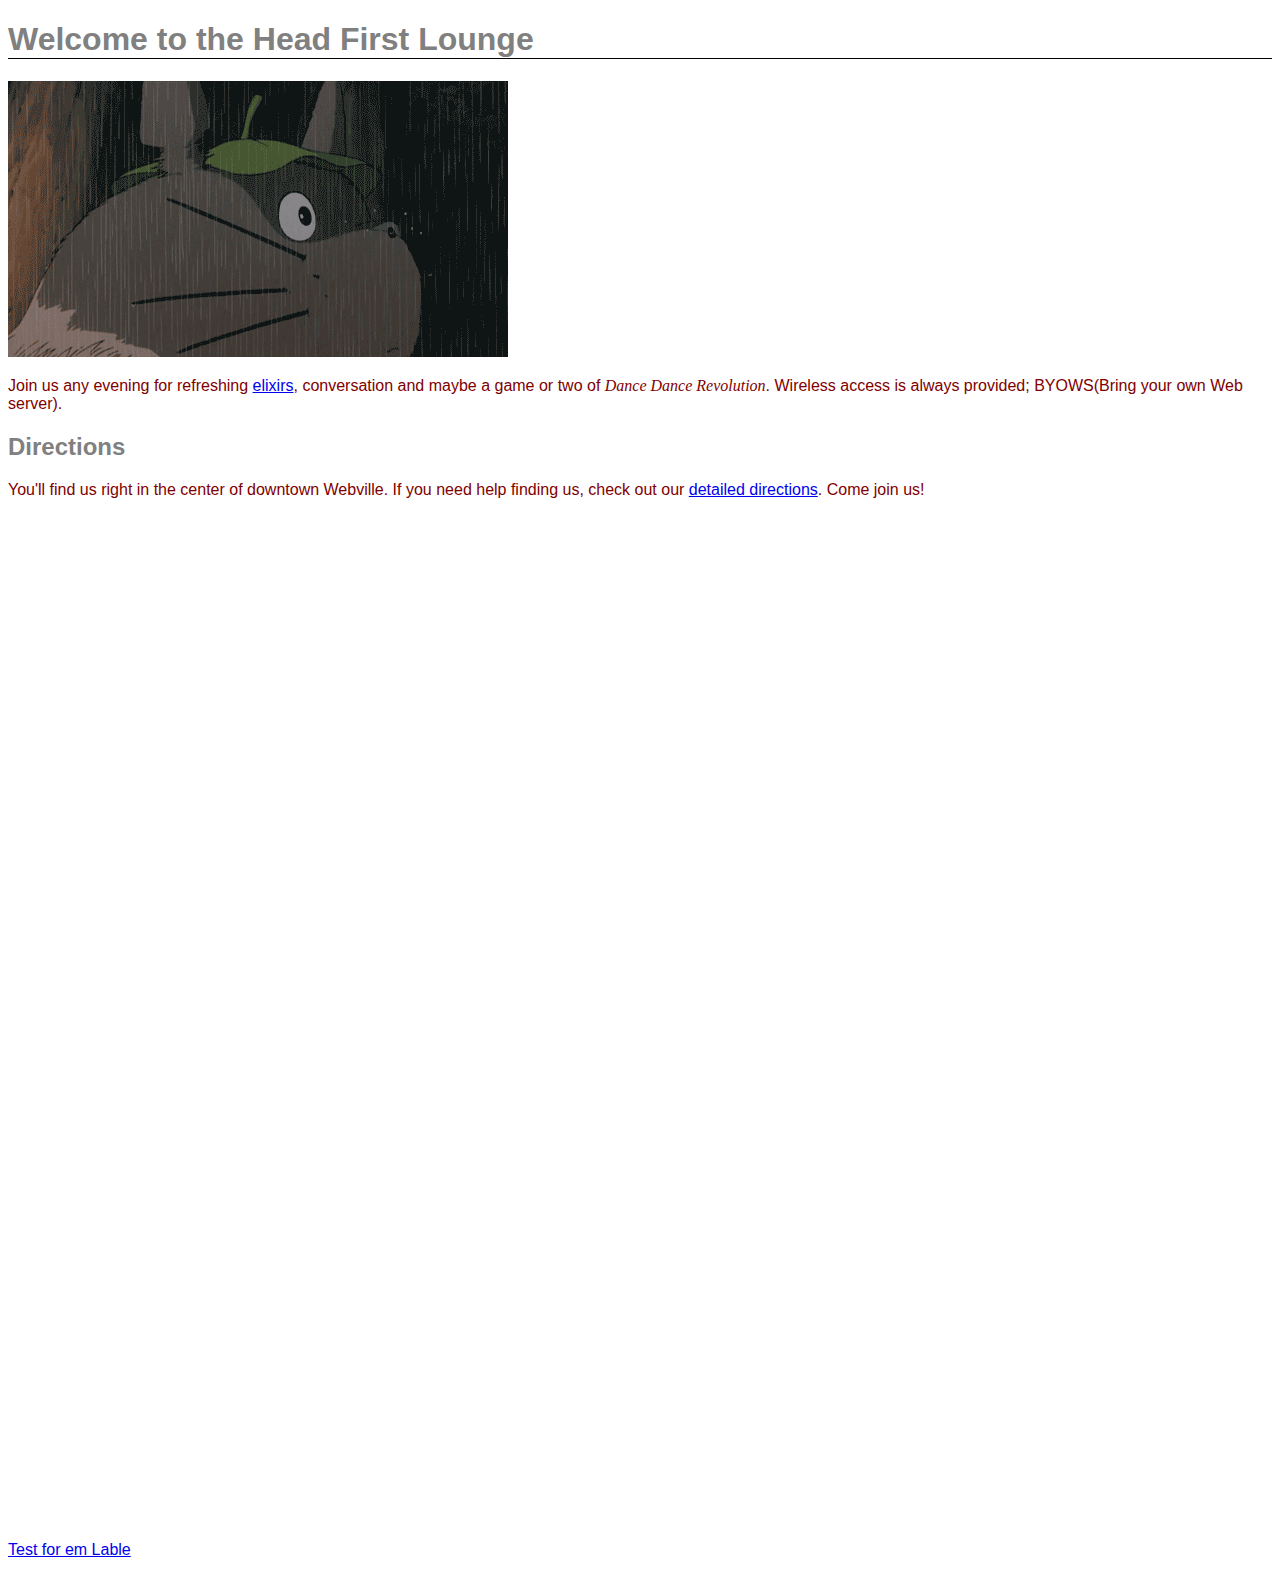
<file: index.html>
<!doctype html>

<html>
<head>
<meta charset="utf-8">
<title>Head First Lounge</title>
<link type="text/css" rel="stylesheet" href="lounge.css">

</head>


<body>
<h1 title="Welcome to the Head First Lounge">Welcome to the Head First Lounge</h1>
<img src="image/001.gif" title="Cute Totoro">
<p title="Test for title properties">
Join us any evening for refreshing <a href="beverages/elixir.html#test 03" target="_blank">elixirs</a>,
conversation and maybe a game or two of <em ID="em">Dance Dance Revolution</em>.
Wireless access is always provided;
BYOWS(Bring your own Web server).
</p>
<h2>Directions</h2>
<p>
You'll find us right in the center of downtown Webville. If you need help finding us, check out our <a href="about/directions.html" title="test_for_title_properties">detailed directions</a>. Come join us!
</p>

<p>
</br>
</br>
</br>
</br>
</br>
</br>
</br>
</br>
</br>
</br>
</br>
</br>
</br>
</br>
</br>
</br>
</br>
</br>
</br>
</br>
</br>
</br>
</br>
</br>
</br>
</br>
</br>
</br>
</br>
</br>
</br>
</br>
</br>
</br>
</br>
</br>
</br>
</br>
</br>
</br>
</br>
</br>
</br>
</br>
</br>
</br>
</br>
</br>
</br>
</br>
</br>
</br>
</br>
</br>
</br>
</br>
</br>




<a href="index.html#em" title="Test for em lable" target="em">Test for em Lable</a>
 
</p>

</body>
</html>
</file>
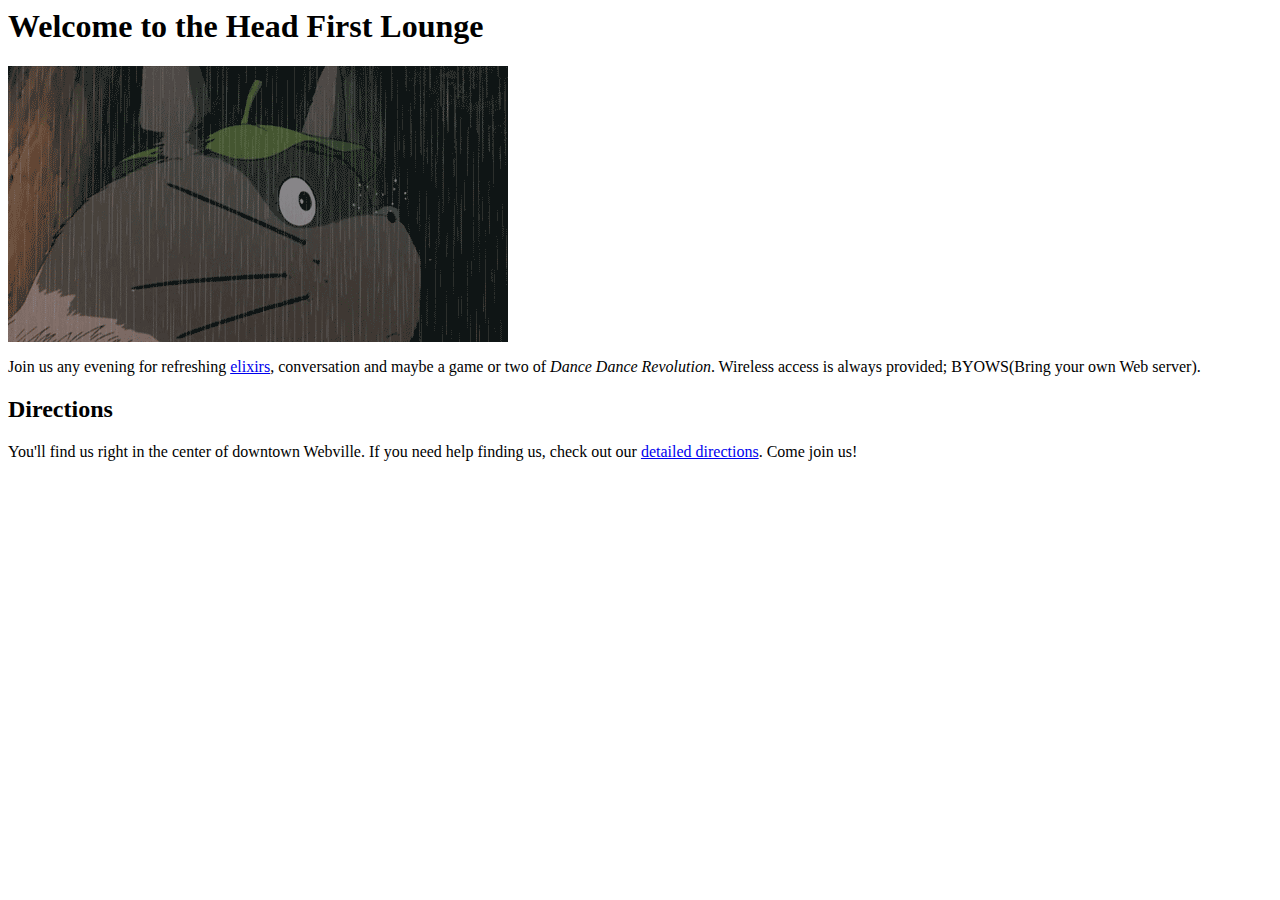
<file: lounge/index.html>
<html>
<head>
<title>Head First Lounge</title>
</head>
<body>
<h1>Welcome to the Head First Lounge</h1>
<img src="image/001.gif">
<p>
Join us any evening for refreshing <a href="beverages/elixir.html">elixirs</a>,
conversation and maybe a game or two of <em>Dance Dance Revolution</em>.
Wireless access is always provided;
BYOWS(Bring your own Web server).
</p>
<h2>Directions</h2>
<p>
You'll find us right in the center of downtown Webville. If you need help finding us, check out our <a href="about/directions.html">detailed directions</a>. Come join us!
</p>
</body>
</html>
</file>
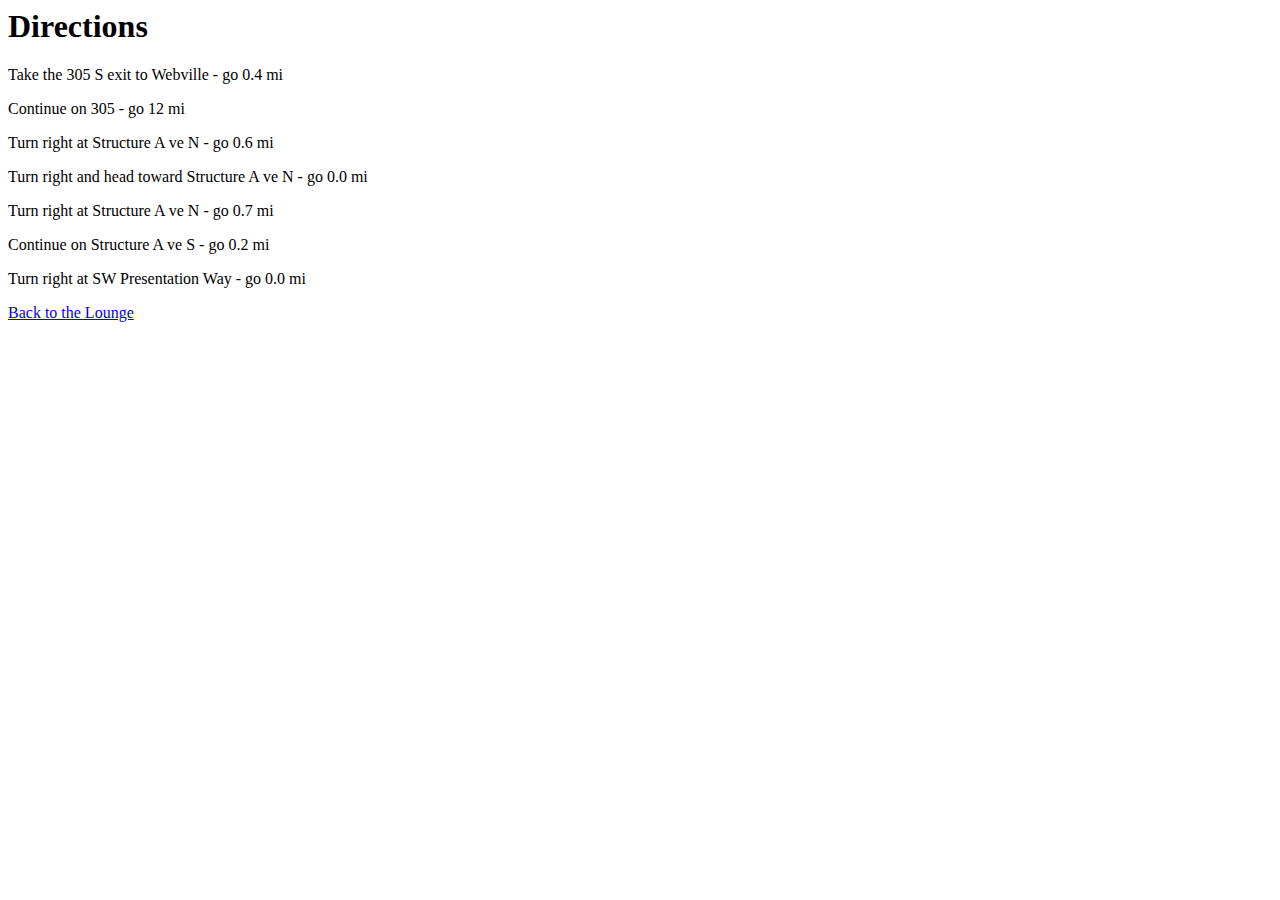
<file: about/directions.html>
<html>
<head>

<title>
Head First Lounge Directions
</title>
</head>

<body>
<h1>Directions</h1>
<p>Take the 305 S exit to Webville - go 0.4 mi</p>

<p>Continue on 305 - go 12 mi</p>
<p>Turn right at Structure A ve N - go 0.6 mi</p>
<p>Turn right and head toward Structure A ve N - go 0.0 mi</p>
<p>Turn right at Structure A ve N - go 0.7 mi</p>
<p>Continue on Structure A ve S - go 0.2 mi</p>
<p>Turn right at SW Presentation Way - go 0.0 mi</p>


<a href="../index.html">Back to the Lounge</a>

</body>

</html>
</file>
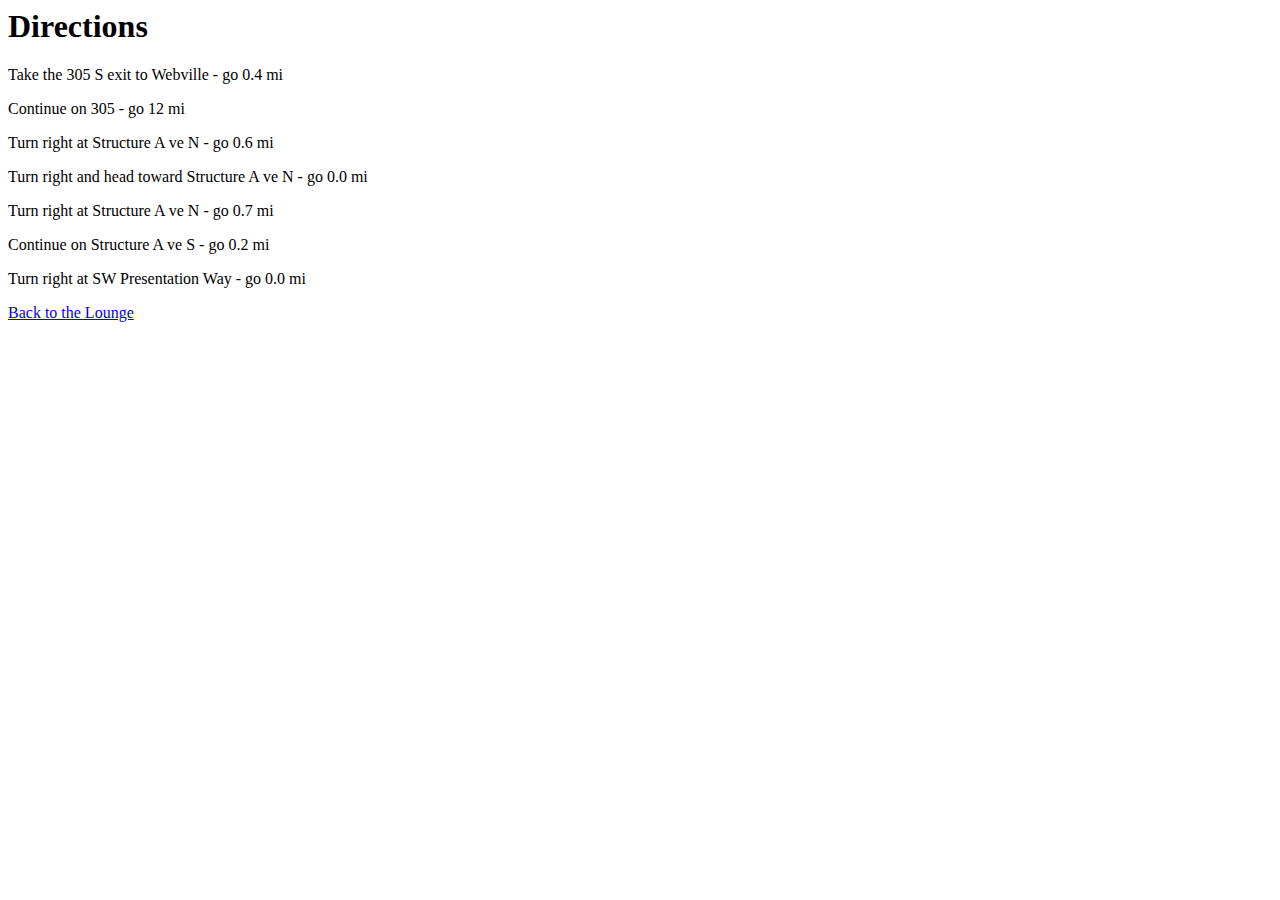
<file: lounge/about/directions.html>
<html>
<head>

<title>
Head First Lounge Directions
</title>
</head>

<body>
<h1>Directions</h1>
<p>Take the 305 S exit to Webville - go 0.4 mi</p>

<p>Continue on 305 - go 12 mi</p>
<p>Turn right at Structure A ve N - go 0.6 mi</p>
<p>Turn right and head toward Structure A ve N - go 0.0 mi</p>
<p>Turn right at Structure A ve N - go 0.7 mi</p>
<p>Continue on Structure A ve S - go 0.2 mi</p>
<p>Turn right at SW Presentation Way - go 0.0 mi</p>


<a href="../lounge.html">Back to the Lounge</a>

</body>

</html>
</file>
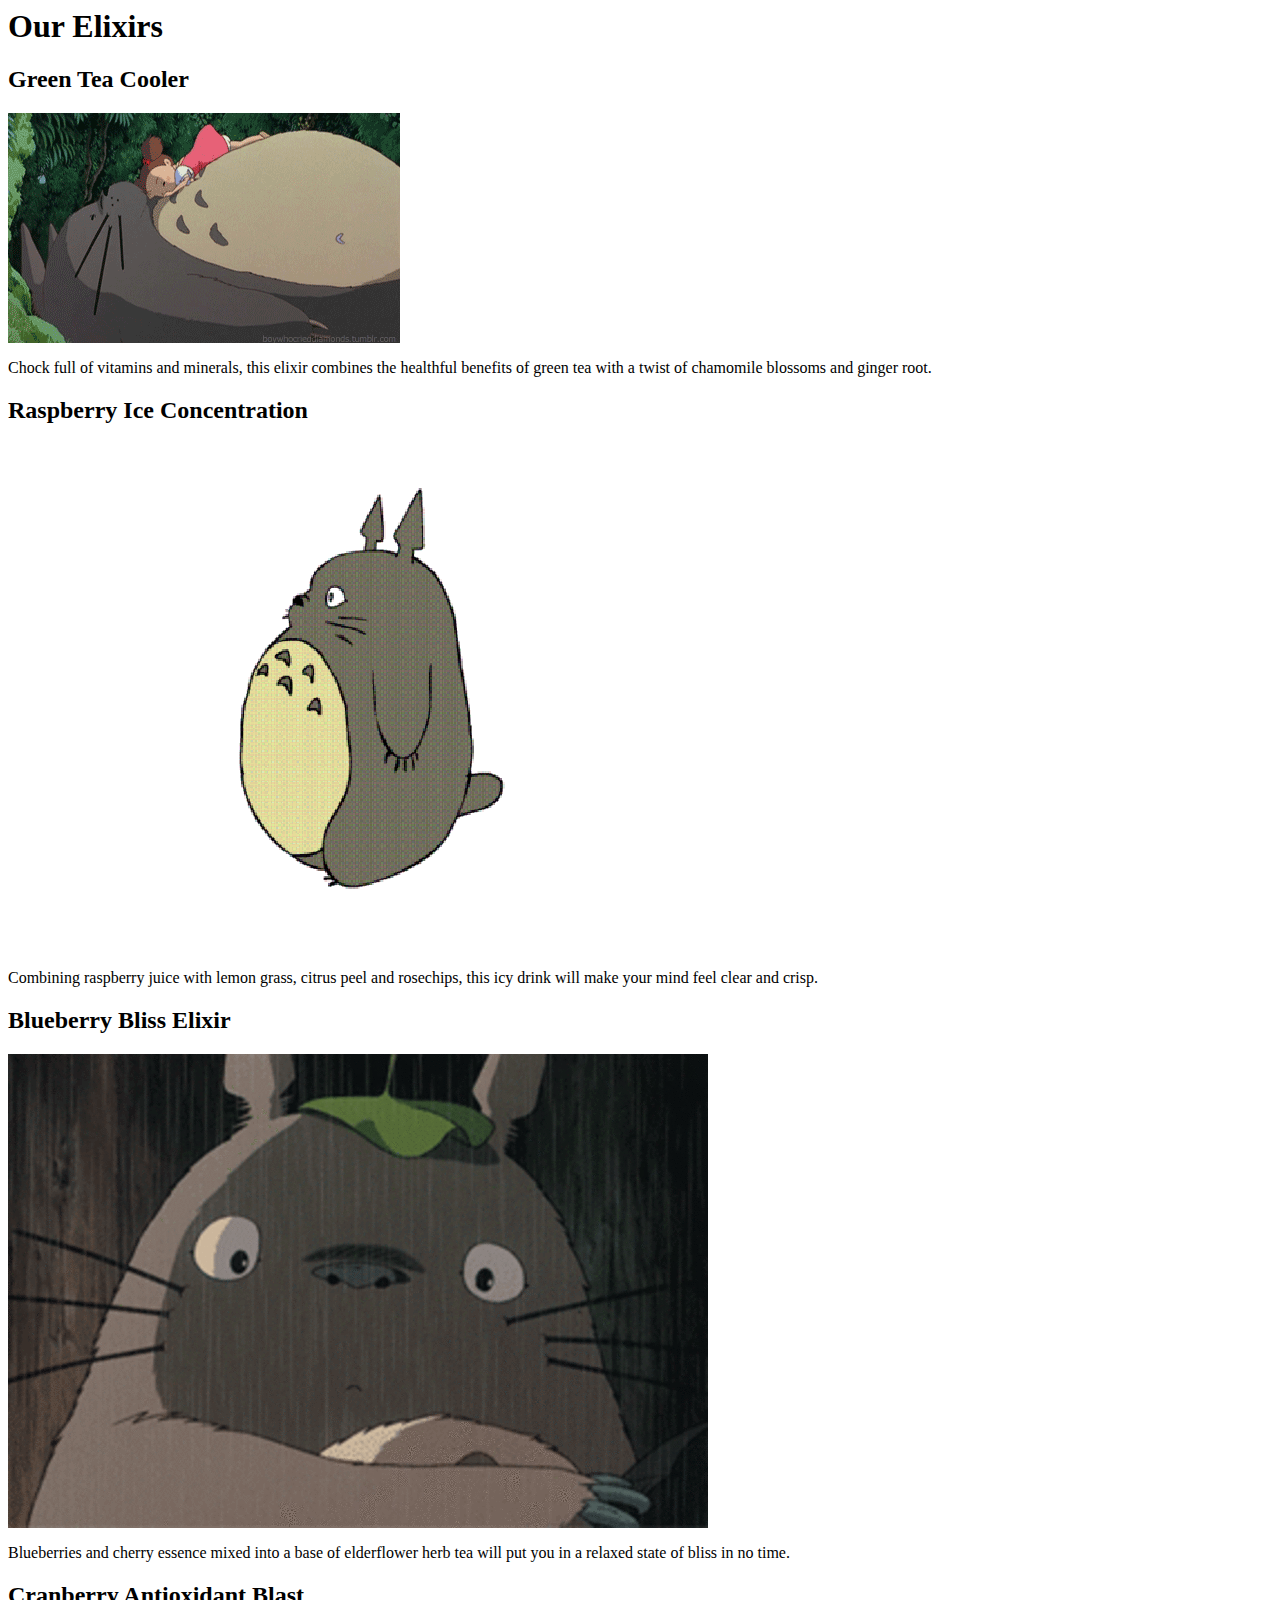
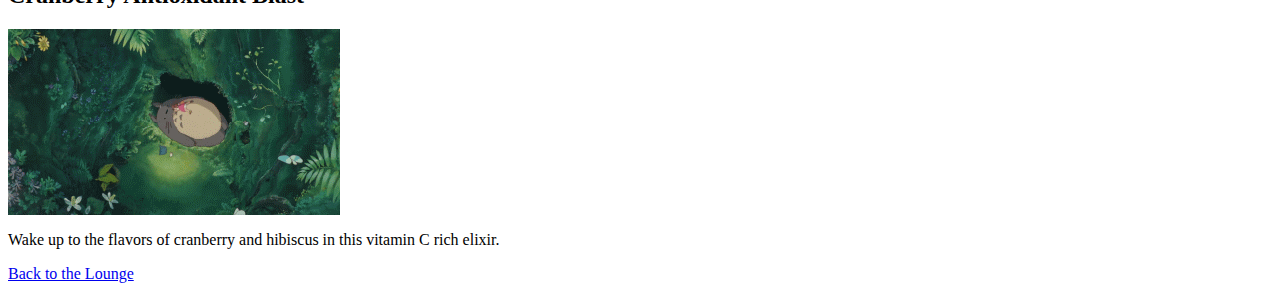
<file: lounge/beverages/elixir.html>
<html>
<head>
<title>
Head First Lounge Elixirs
</title>
</head>
<body>
<h1>Our Elixirs</h1>
<h2>Green Tea Cooler</h2>
<img src="../image/002.gif">
<p>Chock full of vitamins and minerals, this elixir combines the healthful benefits of green tea with a twist of chamomile blossoms and ginger root.</p>

<h2>Raspberry Ice Concentration</h2>
<img src="../image/003.gif">
<p>Combining raspberry juice with lemon grass, citrus peel and rosechips, this icy drink will make your mind feel clear and crisp.</p>

<h2>Blueberry Bliss Elixir</h2>
<img src="../image/004.gif">
<p>Blueberries and cherry essence mixed into a base of elderflower herb tea will put you in a relaxed state of bliss in no time.</p>

<h2>Cranberry Antioxidant Blast</h2>
<img src="../image/005.gif">
<p>Wake up to the flavors of cranberry and hibiscus in this vitamin C rich elixir.</p>

<a href="../lounge.html">Back to the Lounge</a>
</body>
</html>
</file>
<file: lounge.css>
body {font-family: sans-serif;}
p{color: maroon; }
p.greentea {color: green;}
p.raspberry {color: blue;}
p.blueberry {color: purple;}
h1,h2 {color: gray;}
h1 {border-bottom: 1px solid black;}
em {font-family: serif;}
</file>
